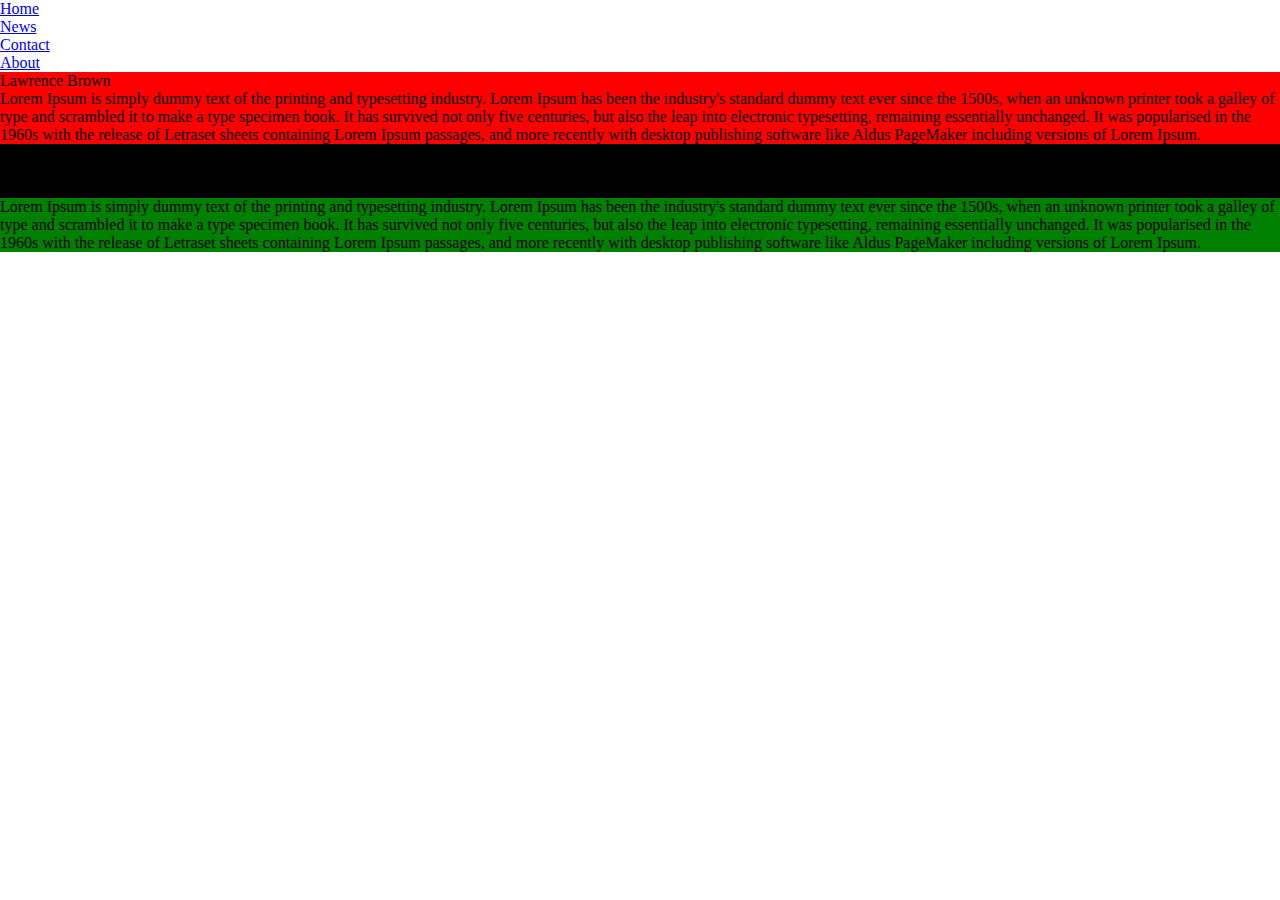
<file: index.html>
<!DOCTYPE HTML>

<HTML>
<head>
	<meta charset="utf-8">
	<meta name="description"
	content="a basic html site">
	<!-- YOU FORGOT A STYLESHEET! -->
	<link rel="stylesheet" type="text/css" href="PBF.css">
	</head>
<body>
<div class="flex-container ">
	<nav>
		<ul>
           <li><a href="#home">Home</a></li>
           <li><a href="#news">News</a></li>
           <li><a href="#contact">Contact</a></li>
           <li><a href="#about">About</a></li>
        </ul>
		
	</nav>
</div>
<section class="red">
	<div>
		<header>Lawrence Brown</header>
		Lorem Ipsum is simply dummy text of the printing and typesetting industry. Lorem Ipsum has been the industry's standard dummy text ever since the 1500s, when an unknown printer took a galley of type and scrambled it to make a type specimen book. It has survived not only five centuries, but also the leap into electronic typesetting, remaining essentially unchanged. It was popularised in the 1960s with the release of Letraset sheets containing Lorem Ipsum passages, and more recently with desktop publishing software like Aldus PageMaker including versions of Lorem Ipsum.
	</div>
</section>
<section class="black">
	<div>Lorem Ipsum is simply dummy text of the printing and typesetting industry. Lorem Ipsum has been the industry's standard dummy text ever since the 1500s, when an unknown printer took a galley of type and scrambled it to make a type specimen book. It has survived not only five centuries, but also the leap into electronic typesetting, remaining essentially unchanged. It was popularised in the 1960s with the release of Letraset sheets containing Lorem Ipsum passages, and more recently with desktop publishing software like Aldus PageMaker including versions of Lorem Ipsum.
		
	</div>
	

</section>
<section class="green">
	<div>Lorem Ipsum is simply dummy text of the printing and typesetting industry. Lorem Ipsum has been the industry's standard dummy text ever since the 1500s, when an unknown printer took a galley of type and scrambled it to make a type specimen book. It has survived not only five centuries, but also the leap into electronic typesetting, remaining essentially unchanged. It was popularised in the 1960s with the release of Letraset sheets containing Lorem Ipsum passages, and more recently with desktop publishing software like Aldus PageMaker including versions of Lorem Ipsum.
		
	</div>
	

</section>



</body>
	
</HTML>
</file>
<file: PBF.css>
/* This is a linked CSS*/

/* Body*/
/*=====================*/

*{
	margin: 0;
	padding: 0;
}

section{
	display: flex;
}

.flex-container{
	display: flex;
}

.red{
	background-color: red;
	width: 100%;
}

.black{
	background-color: black;
	width: 100%;
}

.green{
	background-color: green;
	width: 100%;
}
.parallax {
    /* The image used */
    background-image: url("img_parallax.jpg");

    /* Set a specific height */
    min-height: 500px; 

    /* Create the parallax scrolling effect */
    background-attachment: fixed;
    background-position: center;
    background-repeat: no-repeat;
    background-size: cover;
}
</file>
